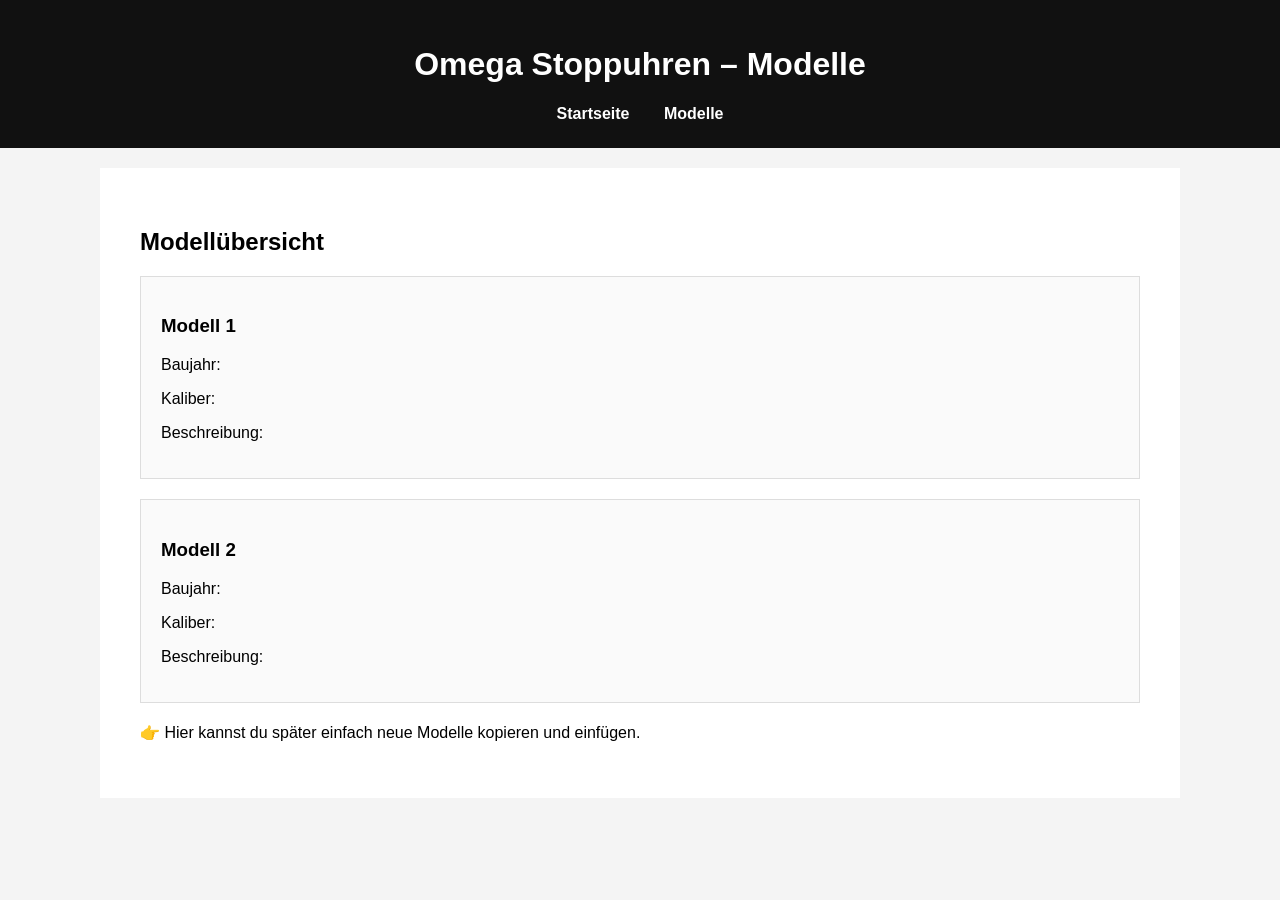
<file: modelle.html>
<!DOCTYPE html>
<html lang="de">
<head>
<meta charset="UTF-8">
<title>Modelle – Omega Stoppuhren</title>

<style>

body{
font-family: Arial;
margin:0;
background:#f4f4f4;
}

header{
background:#111;
color:white;
padding:25px;
text-align:center;
}

nav a{
color:white;
margin:15px;
text-decoration:none;
font-weight:bold;
}

section{
max-width:1000px;
margin:auto;
background:white;
padding:40px;
margin-top:20px;
}

.model{
border:1px solid #ddd;
padding:20px;
margin-bottom:20px;
background:#fafafa;
}

</style>

</head>

<body>

<header>

<h1>Omega Stoppuhren – Modelle</h1>

<nav>
<a href="index.html">Startseite</a>
<a href="modelle.html">Modelle</a>
</nav>

</header>

<section>

<h2>Modellübersicht</h2>

<div class="model">
<h3>Modell 1</h3>
<p>Baujahr: </p>
<p>Kaliber: </p>
<p>Beschreibung: </p>
</div>

<div class="model">
<h3>Modell 2</h3>
<p>Baujahr: </p>
<p>Kaliber: </p>
<p>Beschreibung: </p>
</div>

<p>
👉 Hier kannst du später einfach neue Modelle kopieren und einfügen.
</p>

</section>

</body>
</html>
</file>
